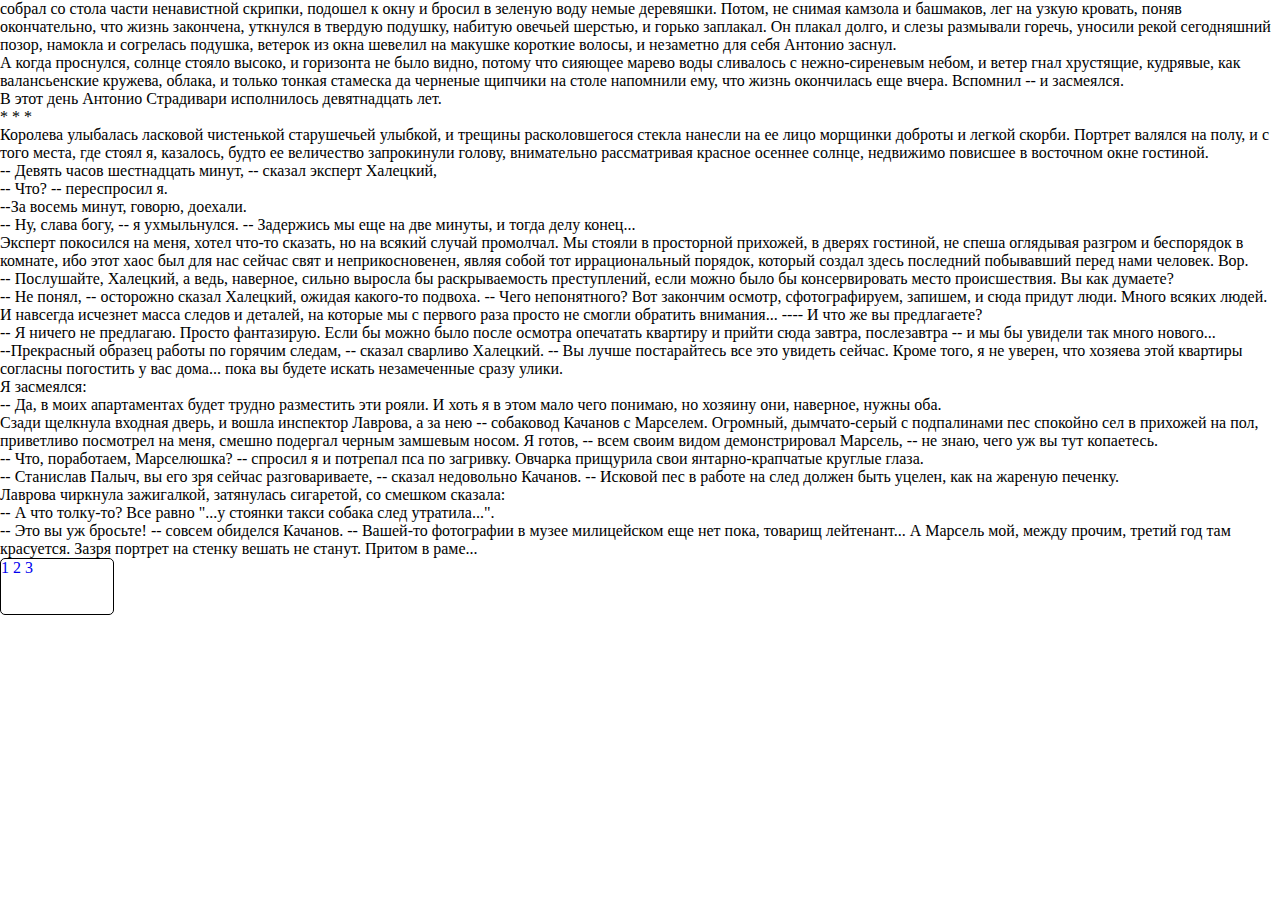
<file: 2.html>
<!DOCTYPE html>
<html lang="en">
<head>
    <meta charset="UTF-8">
    <meta http-equiv="X-UA-Compatible" content="IE=edge">
    <meta name="viewport" content="width=device-width, initial-scale=1.0">
    <title>2</title>
    <link rel="stylesheet" href="./css/style.css">
</head>
<body>


<p class="txt3. dok">собрал со стола части ненавистной скрипки, подошел к окну и бросил в зеленую
    воду немые деревяшки.  Потом, не снимая  камзола  и  башмаков, лег  на узкую
    кровать,  поняв  окончательно,  что  жизнь  закончена,  уткнулся  в  твердую
    подушку,  набитую овечьей  шерстью, и  горько заплакал.  Он плакал долго,  и
    слезы размывали горечь, уносили рекой сегодняшний позор, намокла и согрелась
    подушка, ветерок из окна шевелил на макушке короткие волосы, и незаметно для
    себя Антонио заснул.
    </p>
        <p class="txt3"> А  когда  проснулся, солнце стояло  высоко, и горизонта не  было видно,
    потому что сияющее марево воды сливалось  с нежно-сиреневым  небом, и  ветер
    гнал хрустящие, кудрявые, как валансьенские кружева, облака, и только тонкая
    стамеска да  черненые щипчики  на столе напомнили ему, что жизнь  окончилась
    еще вчера. Вспомнил -- и засмеялся.
         <p class="txt3" >В этот день Антонио Страдивари исполнилось девятнадцать лет.</p> 
         <p class="txt3">* * *</p> 
         
         <p class="txt3">Королева улыбалась  ласковой чистенькой старушечьей улыбкой,  и трещины
             расколовшегося стекла нанесли на ее  лицо морщинки доброты и легкой  скорби.
             Портрет валялся на полу, и с  того  места, где стоял  я, казалось, будто  ее
             величество  запрокинули  голову,  внимательно  рассматривая  красное осеннее
             солнце, недвижимо повисшее в восточном окне гостиной.</p>
             <p class="txt3">-- Девять часов шестнадцать минут, -- сказал эксперт Халецкий,</p> 
             <p class="txt3">-- Что? -- переспросил я.</p>
             <p class="txt3">--За восемь минут, говорю, доехали. </p>
    <p class="txt3">-- Ну, слава богу, -- я ухмыльнулся. -- Задержись мы еще на две минуты,
    и тогда делу конец... </p>
    <p class="txt3">Эксперт покосился на меня, хотел  что-то сказать, но на  всякий  случай
    промолчал.  Мы  стояли в  просторной  прихожей, в дверях  гостиной, не спеша
    оглядывая разгром и беспорядок в  комнате, ибо  этот хаос был для нас сейчас
    свят и  неприкосновенен,  являя  собой  тот иррациональный  порядок, который
    создал здесь последний побывавший перед нами человек. Вор.</p>
    <p class="txt3">--   Послушайте,  Халецкий,  а   ведь,  наверное,   сильно  выросла  бы
    раскрываемость  преступлений,  если  можно  было   бы  консервировать  место
    происшествия. Вы как думаете? </p>
         <p class="txt3">-- Не понял, -- осторожно сказал Халецкий, ожидая какого-то подвоха. 
         -- Чего непонятного?  Вот  закончим осмотр, сфотографируем,  запишем, и
    сюда придут  люди.  Много всяких людей.  И  навсегда исчезнет масса следов и
    деталей, на которые мы с первого раза просто не смогли обратить внимания... 
         ---- И что же вы предлагаете? </p> 
         <p class="txt3">-- Я ничего не предлагаю.  Просто фантазирую. Если бы  можно было после
    осмотра опечатать квартиру  и прийти  сюда  завтра, послезавтра --  и мы  бы
    увидели так много нового... </p>
    <p class="txt3">--Прекрасный  образец работы по  горячим  следам,  -- сказал сварливо
    Халецкий. -- Вы лучше  постарайтесь все это увидеть сейчас. Кроме того, я не
    уверен,  что хозяева этой квартиры согласны погостить у вас дома...  пока вы
    будете искать незамеченные сразу улики. </p> 
    <p class="txt3">Я засмеялся: </p> 
    <p class="txt3">-- Да, в моих апартаментах будет трудно разместить эти рояли.  И хоть я
    в этом мало чего понимаю, но хозяину они, наверное, нужны оба. </p>
    <p class="txt3">Сзади щелкнула входная  дверь, и вошла инспектор  Лаврова, а  за нею --
    собаковод Качанов с  Марселем.  Огромный, дымчато-серый  с  подпалинами  пес
    спокойно  сел  в  прихожей на  пол,  приветливо посмотрел  на  меня,  смешно
    подергал черным замшевым носом. Я готов, -- всем своим видом  демонстрировал
    Марсель, -- не знаю, чего уж вы тут копаетесь. </p> 
    <p class="txt3">--  Что,  поработаем,  Марселюшка?  --  спросил  я  и потрепал  пса  по
    загривку. Овчарка прищурила свои янтарно-крапчатые круглые глаза. </p>
    <p class="txt3">--  Станислав  Палыч,  вы  его  зря сейчас  разговариваете,  --  сказал
    недовольно Качанов. -- Исковой пес в  работе на след должен быть уцелен, как
    на жареную печенку. </p>
    <p class="txt3">Лаврова чиркнула зажигалкой, затянулась сигаретой, со смешком сказала: </p>
    <p class="txt3">--  А  что   толку-то?  Все  равно  "...у  стоянки  такси  собака  след
    утратила...". </p>
    <p class="txt3">--  Это  вы  уж  бросьте!  --  совсем  обиделся  Качанов.  --  Вашей-то
    фотографии в музее милицейском еще нет пока, товарищ лейтенант... А  Марсель
    мой, между прочим, третий год там красуется. Зазря  портрет на стенку вешать
    не станут. Притом в раме...</p>
    <span class="number">
    <nav>
        <span><a href="./index.html">1</a>
        <a href="#">2</a>
        <a href="./3.html">3</a></span>
        
    </nav>
    </span>
</body>
</html>
</file>
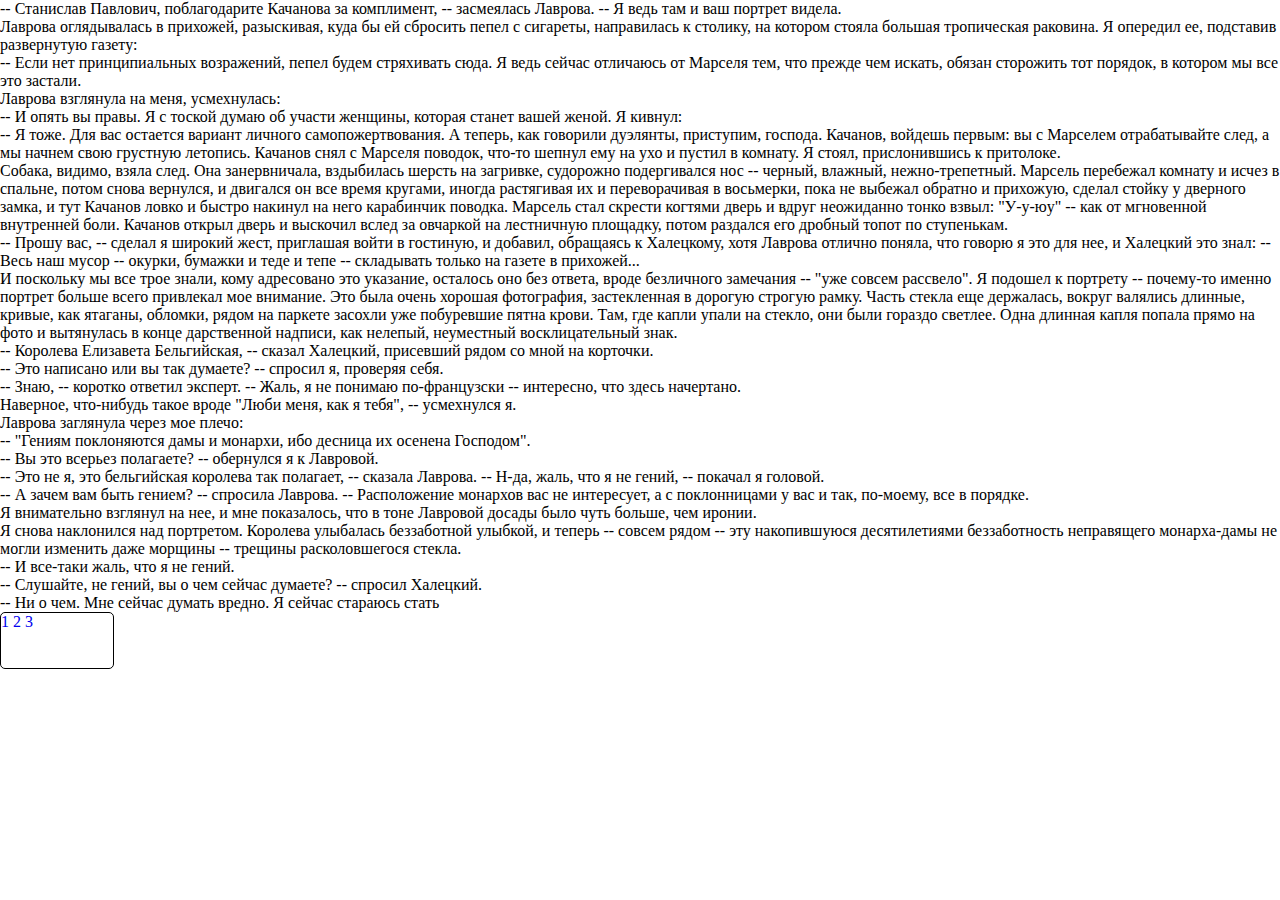
<file: 3.html>
<!DOCTYPE html>
<html lang="en">
<head>
    <meta charset="UTF-8">
    <meta http-equiv="X-UA-Compatible" content="IE=edge">
    <meta name="viewport" content="width=device-width, initial-scale=1.0">
    <title>Document</title>
    <link rel="stylesheet" href="./css/style.css">
</head>
<body>
    <p class="txt3">--  Станислав   Павлович,  поблагодарите  Качанова  за  комплимент,  --
        засмеялась Лаврова. -- Я ведь там и ваш портрет видела.</p>
        <p class="txt3">Лаврова оглядывалась  в прихожей, разыскивая, куда бы ей сбросить пепел
с сигареты, направилась к  столику, на  котором стояла  большая  тропическая
раковина. Я опередил ее, подставив развернутую газету:
</p>
        <p class="txt3">-- Если нет принципиальных возражений,  пепел  будем стряхивать сюда. Я
ведь  сейчас  отличаюсь  от  Марселя тем,  что  прежде  чем  искать,  обязан
сторожить тот порядок, в котором мы все это застали.</p>
        <p class="txt3">Лаврова взглянула на меня, усмехнулась:</p>
        <p class="txt3">-- И опять вы правы. Я с тоской думаю об участи женщины, которая станет
вашей женой. Я кивнул:
</p>
        <p class="txt3">--  Я  тоже.  Для вас  остается  вариант личного  самопожертвования.  А
теперь, как говорили дуэлянты, приступим, господа. Качанов, войдешь  первым:
вы с Марселем отрабатывайте след, а мы начнем свою грустную летопись.
     Качанов снял с  Марселя поводок,  что-то  шепнул ему на  ухо и пустил в
комнату. Я стоял, прислонившись к притолоке.</p>
        <p class="txt3">Собака,  видимо,  взяла  след.  Она занервничала, вздыбилась  шерсть на
загривке, судорожно подергивался  нос  --  черный, влажный, нежно-трепетный.
Марсель  перебежал комнату  и  исчез в  спальне,  потом  снова  вернулся,  и
двигался  он  все время кругами,  иногда  растягивая их  и  переворачивая  в
восьмерки, пока не выбежал обратно  и  прихожую,  сделал  стойку у  дверного
замка,  и  тут Качанов ловко и быстро накинул на  него  карабинчик  поводка.
Марсель стал скрести  когтями дверь и вдруг неожиданно тонко взвыл: "У-у-юу"
-- как от мгновенной внутренней боли.  Качанов открыл дверь и выскочил вслед
за  овчаркой на лестничную  площадку,  потом раздался  его дробный  топот по
ступенькам.
</p>
        <p class="txt3">-- Прошу  вас, -- сделал я широкий жест, приглашая войти в  гостиную, и
добавил, обращаясь  к  Халецкому, хотя Лаврова отлично поняла, что  говорю я
это  для  нее, и Халецкий это знал: -- Весь наш мусор  -- окурки, бумажки  и
теде и тепе -- складывать только на газете в прихожей...
</p>
        <p class="txt3">И поскольку  мы все трое знали, кому адресовано это указание,  осталось
оно без  ответа,  вроде безличного  замечания -- "уже  совсем  рассвело".  Я
подошел  к портрету --  почему-то именно портрет  больше всего привлекал мое
внимание.  Это была очень хорошая фотография, застекленная в дорогую строгую
рамку. Часть стекла  еще  держалась, вокруг  валялись длинные,  кривые,  как
ятаганы, обломки, рядом на  паркете засохли уже побуревшие пятна крови. Там,
где капли  упали  на стекло, они были  гораздо светлее. Одна  длинная  капля
попала прямо на фото и вытянулась в  конце дарственной надписи, как нелепый,
неуместный восклицательный знак.</p>
        <p class="txt3">-- Королева Елизавета  Бельгийская, -- сказал Халецкий, присевший рядом
со мной на корточки.
</p>
        <p class="txt3">-- Это написано или вы так думаете? -- спросил я, проверяя себя.</p>
        <p class="txt3">--  Знаю,   --  коротко  ответил  эксперт.   --  Жаль,  я  не   понимаю
по-французски -- интересно, что здесь начертано.</p>
        <p class="txt3">Наверное,  что-нибудь  такое  вроде  "Люби меня,  как  я  тебя",  --
усмехнулся я.
</p>
        <p class="txt3">Лаврова заглянула через мое плечо:
</p>
        <p class="txt3">--  "Гениям  поклоняются   дамы  и  монархи,  ибо  десница  их  осенена
Господом".</p>
        <p class="txt3">-- Вы это всерьез полагаете? -- обернулся я к Лавровой.</p>
        <p class="txt3">-- Это не я, это бельгийская королева так полагает, -- сказала Лаврова.
     -- Н-да, жаль, что я не гений, -- покачал я головой.</p>
        <p class="txt3">--  А зачем  вам быть  гением?  --  спросила  Лаврова. --  Расположение
монархов  вас  не интересует,  а с поклонницами у вас и так, по-моему, все в
порядке.
</p>
        <p class="txt3">Я  внимательно взглянул на нее, и мне  показалось, что в тоне  Лавровой
досады было чуть больше, чем иронии.
</p>
        <p class="txt3">Я  снова  наклонился  над  портретом.  Королева  улыбалась  беззаботной
улыбкой,  и  теперь  --  совсем  рядом  --  эту  накопившуюся  десятилетиями
беззаботность неправящего монарха-дамы  не  могли изменить  даже  морщины --
трещины расколовшегося стекла.
</p>
        <p class="txt3">-- И все-таки жаль, что я не гений.</p>
        <p class="txt3">-- Слушайте, не гений, вы о чем сейчас думаете? -- спросил Халецкий.</p>
        <p class="txt3">--  Ни  о  чем.  Мне  сейчас  думать  вредно. Я  сейчас стараюсь  стать</p>
        <span class="number">
        <nav>
                <a href="./index.html">1</a>
                <a href="./2.html">2</a>
                <a href="#">3</a>
                
            </nav>
        </span>
















</body>
</html>
</file>
<file: css/style.css>
@import url("https://fonts.googleapis.com/css2?family=DM+Sans:wght@700&family=Josefin+Sans:wght@600;700&family=Open+Sans:wght@400;600;700&family=Poppins&display=swap");
*,
body,
html {
  margin: 0;
  padding: 0;
  box-sizing: border-box;
  text-decoration: none;
  list-style: none;
  border: none;
  outline: none;
}

.header-section {
  padding: 60px 147px 110px 145px;
  background: url(../image/Mask.png) no-repeat, left/contain, url(../image/image.png) no-repeat right, #000;
}

.container {
  max-width: 1440wh;
  margin: auto;
}

header {
  display: flex;
  justify-content: space-between;
  align-items: center;
  flex-wrap: wrap;
}

.logo {
  display: flex;
  align-items: center;
}
.logo .link-logo {
  margin-left: 11px;
  margin-top: 10px;
  font-size: 24px;
  color: red;
  font-weight: 700;
  font-family: "Josefin Sans", sans-serif;
  display: block;
}

.menu {
  display: flex;
  justify-content: space-between;
  align-items: center;
  flex-wrap: wrap;
}

.menu-item-active,
.menu-item {
  display: inline-block;
  margin: 0 25px;
}

.menu-link {
  font-size: 18px;
  color: #FFFFFF;
  font-weight: 700;
  font-family: "Open Sans", sans-serif;
}

.menu-link1 {
  font-size: 18px;
  color: #FF4B32;
  font-weight: 700;
  font-family: "Open Sans", sans-serif;
}

.menu-item-active {
  display: inline-block;
  margin: 0 25px;
  font-size: 18px;
  color: #FF4B32;
  font-weight: 700;
  font-family: "Open Sans", sans-serif;
}

.picto {
  display: inline-block;
  margin-left: 60px;
}

h1 {
  font-size: 58px;
  color: #FFFFFF;
  font-weight: 700;
  font-family: "Josefin Sans", sans-serif;
  margin-top: 110px;
}

.txt-heder {
  font-size: 20px;
  color: #FFFFFF;
  font-weight: 600;
  font-family: "Open Sans", sans-serif;
  margin-top: 30px;
}

.btn {
  margin-top: 65px;
  background: #FF4B32;
  width: 148px;
}

.btn-link {
  font-size: 18px;
  color: #FFFFFF;
  font-weight: 600;
  font-family: "Open Sans", sans-serif;
  display: block;
  padding: 16px 35px;
}

.price {
  padding: 160px 150px 0 147px;
}

.best {
  display: flex;
  justify-content: space-between;
  align-items: center;
  flex-wrap: wrap;
}

h2 {
  font-size: 43px;
  color: #0D0402;
  font-weight: 600;
  font-family: "Josefin Sans", sans-serif;
}

.slade {
  margin: 10px;
}

.txt, .gallery-txt {
  font-size: 18px;
  color: #0D0402;
  font-weight: 400;
  font-family: "Open Sans", sans-serif;
  margin-top: 20px;
}

.content {
  display: flex;
  justify-content: space-around;
  align-items: center;
  flex-wrap: wrap;
  margin-top: 60px;
}

.img3 {
  margin-top: 5px;
}

.png {
  display: block;
}

.prace-1 {
  margin-top: 35px;
}

.prace-txt {
  font-size: 24px;
  color: #0D0402;
  font-weight: 700;
  font-family: "Josefin Sans", sans-serif;
}

.sort {
  margin-top: 10px;
  font-size: 32px;
  color: #0D0402;
  font-weight: 600;
  font-family: "Josefin Sans", sans-serif;
}

.txt-1 {
  margin-top: 15px;
  font-size: 16px;
  color: #0D0402;
  font-weight: 400;
  font-family: "Open Sans", sans-serif;
}

.cart-btn {
  display: flex;
  flex-wrap: wrap;
  margin-top: 30px;
}

.btn1 {
  background: #FF4B32;
  width: 148px;
  margin-left: 20px;
  border-radius: 5px;
}

.btn-link2 {
  font-size: 18px;
  color: #FFFFFF;
  font-weight: 700;
  font-family: "Josefin Sans", sans-serif;
  display: block;
  padding: 20px 20px;
}

.number {
  display: inline-block;
  -webkit-user-select: none;
     -moz-user-select: none;
      -ms-user-select: none;
          user-select: none;
  position: relative;
  text-align: left;
  padding: 0;
  width: 114px;
  border: 1px solid #000;
  height: 57px;
  border-radius: 5px;
}

.number-controls {
  position: absolute;
  top: 0;
  right: 0;
  width: 58px;
  border-left: 1px solid #000;
  background: #FFFFFF;
}

.number-minus,
.number-plus {
  display: block;
  height: 27px;
  line-height: 27px;
  background: #FFFFFF;
  font-size: 20px;
  font-weight: 600;
  text-align: center;
  font-family: arial;
  color: #000;
  text-decoration: none;
}

.number-plus {
  border-bottom: 1px solid #000;
}

.number-minus:hover,
.number-plus:hover {
  background: #FFFFFF;
}

.number-minus:active,
.number-plus:active {
  background: #FFFFFF;
}

.number-text {
  display: inline-block;
  padding: 0;
  margin: 0;
  width: 33px;
  height: 55px;
  line-height: 55px;
  font-size: 24px;
  color: #000;
  font-weight: 500;
  font-family: roboto;
  font-family: roboto;
  color: #000;
  background: #fff;
  outline: none;
  border: none;
  text-align: right;
}

.number-unit {
  display: inline-block;
  font-size: 13px;
  color: #000;
  line-height: 55px;
  height: 55px;
}

.gallery {
  padding: 140px 147px 60px 147px;
}
.gallery h2, .gallery p {
  text-align: center;
}
.gallery .img4, .gallery .img6 {
  margin-top: 60px;
}
.gallery .img5 {
  margin-top: -40px;
}
.gallery .img8 {
  margin-top: -70px;
}
.gallery .img7, .gallery .img9 {
  margin-top: 30px;
}
.gallery .imgs {
  display: flex;
  justify-content: space-around;
  align-items: center;
  flex-wrap: wrap;
}/*# sourceMappingURL=style.css.map */
</file>
